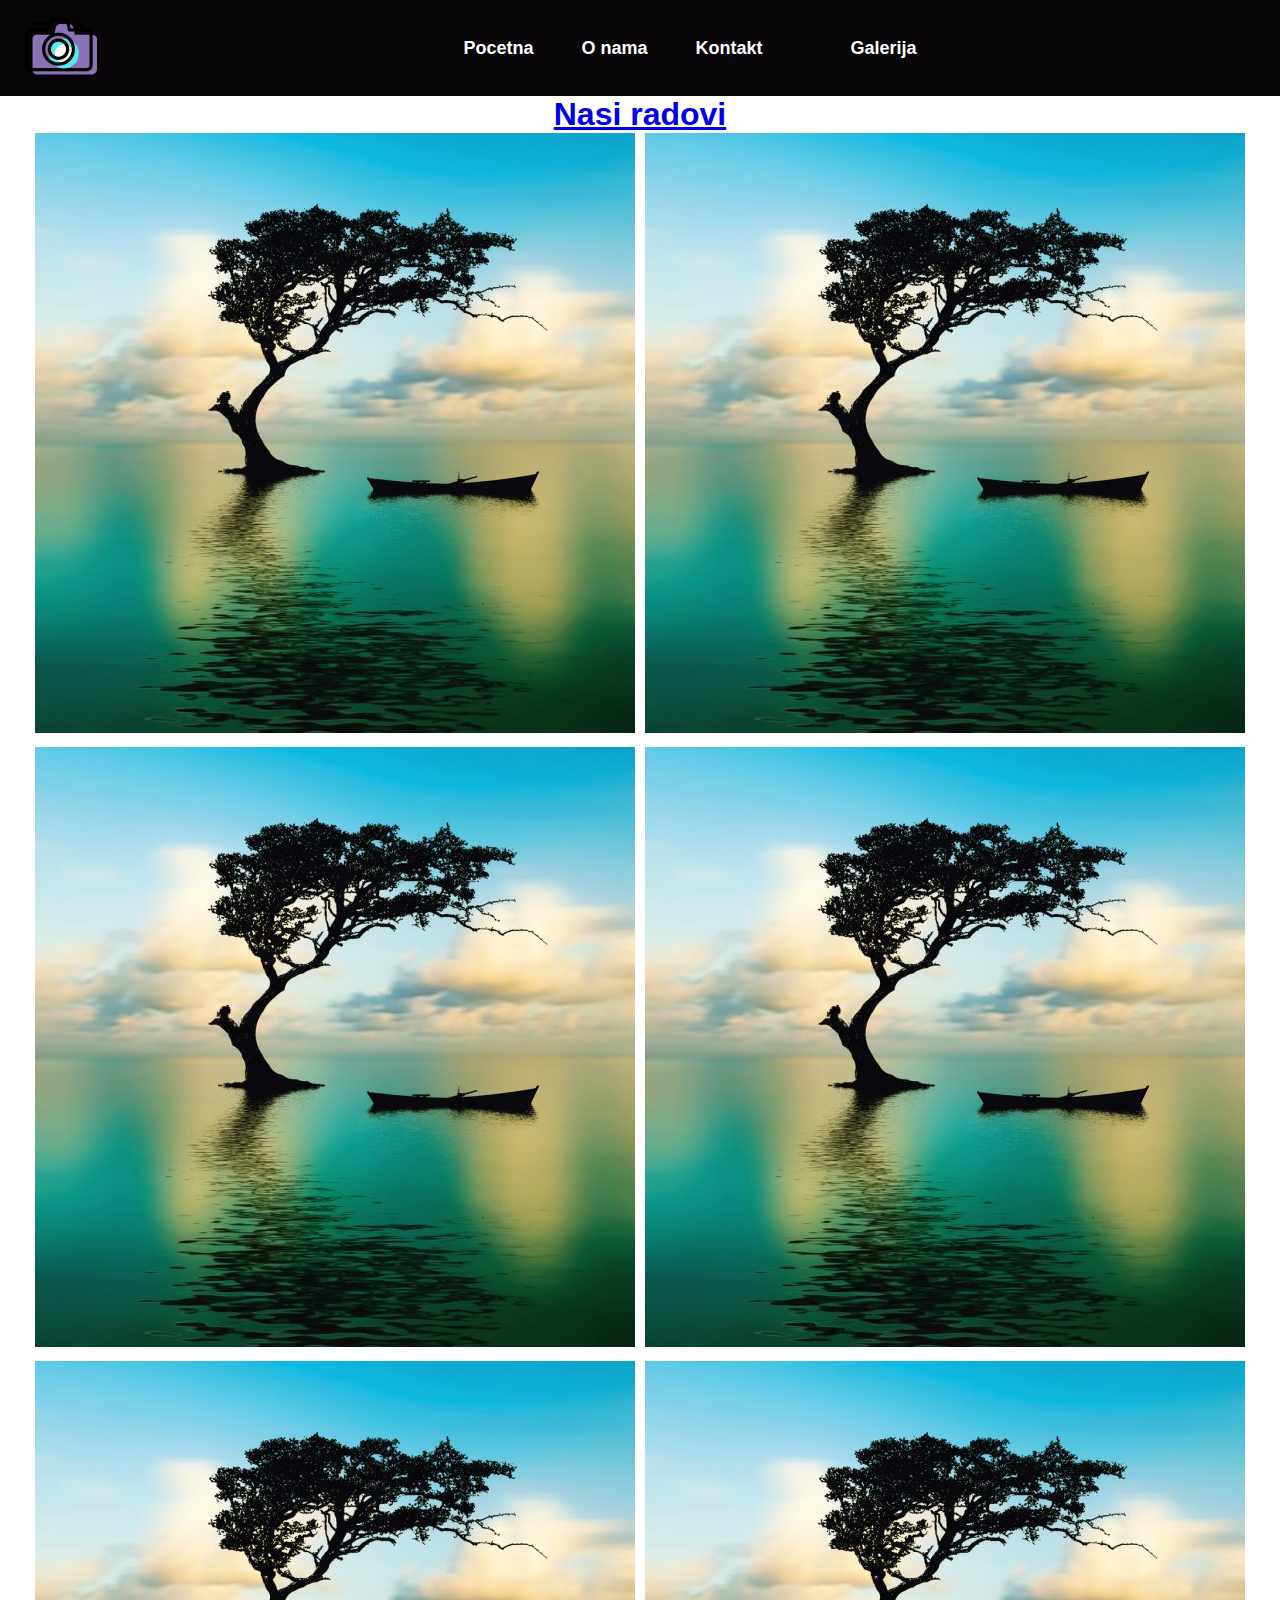
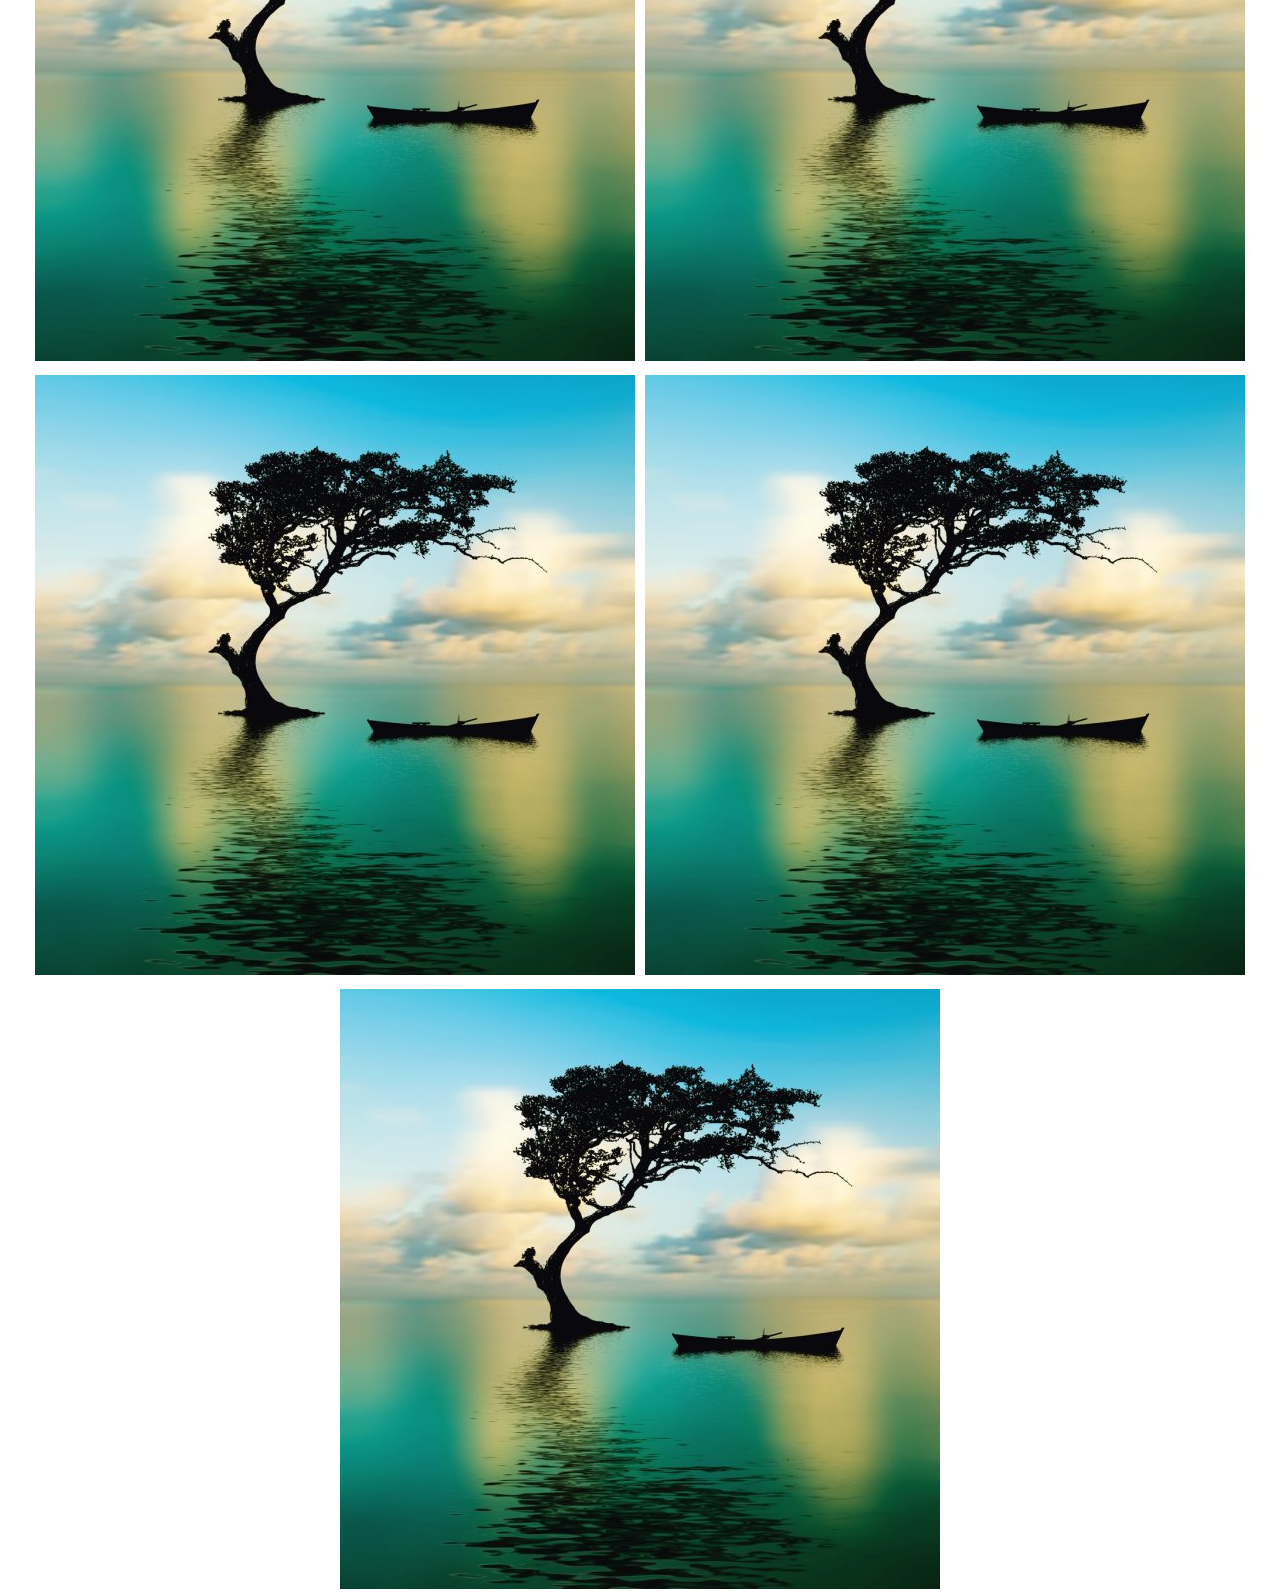
<file: priprema/galerija.html>
<!DOCTYPE html>
<html lang="en">
  <head>
    <meta charset="UTF-8" />
    <meta http-equiv="X-UA-Compatible" content="IE=edge" />
    <meta name="viewport" content="width=device-width, initial-scale=1.0" />
    <title>Galerija</title>
    <link rel="shortcut icon" href="img/favicon.ico" type="image/x-icon" />
    <link rel="stylesheet" href="css/style.css" />
    <link rel="stylesheet" href="css/galerija.css" />
  </head>
  <body>
    <!-- MENU -->
    <nav>
      <div class = "meni">
        <a href="index.html"><img src="img/logo2.png" alt=""></a>
        <ul>
          <li><a href = "index.html">Pocetna</a></li>
          <li><a href="onama.html">O nama</a></li>
          <li><a href="kontakt.html">Kontakt</li>
            <li><a href="galerija.html">Galerija</li>
        </ul>     
      </div>
    </nav>
    <!-- GALERIJA -->
    <h1>Nasi radovi</h1>
    <div class="gallery">
      <figure class="gallery__item gallery__item--1">
        <img src="img/photo.jpg" class="gallery__img" alt="Image 1" />
      </figure>
      <figure class="gallery__item gallery__item--2">
        <img src="img/photo.jpg" class="gallery__img" alt="Image 2" />
      </figure>
      <figure class="gallery__item gallery__item--3">
        <img src="img/photo.jpg" class="gallery__img" alt="Image 3" />
      </figure>
      <figure class="gallery__item gallery__item--4">
        <img src="img/photo.jpg" class="gallery__img" alt="Image 4" />
      </figure>
      <figure class="gallery__item gallery__item--5">
        <img src="img/photo.jpg" class="gallery__img" alt="Image 5" />
      </figure>
      <figure class="gallery__item gallery__item--6">
        <img src="img/photo.jpg" class="gallery__img" alt="Image 6" />
      </figure>
      <figure class="gallery__item gallery__item--7">
        <img src="img/photo.jpg" class="gallery__img" alt="Image 7" />
      </figure>
      <figure class="gallery__item gallery__item--8">
        <img src="img/photo.jpg" class="gallery__img" alt="Image 8" />
      </figure>
      <figure class="gallery__item gallery__item--9">
        <img src="img/photo.jpg" class="gallery__img" alt="Image 9" />
      </figure>
    </div>
  </body>
</html>
</file>
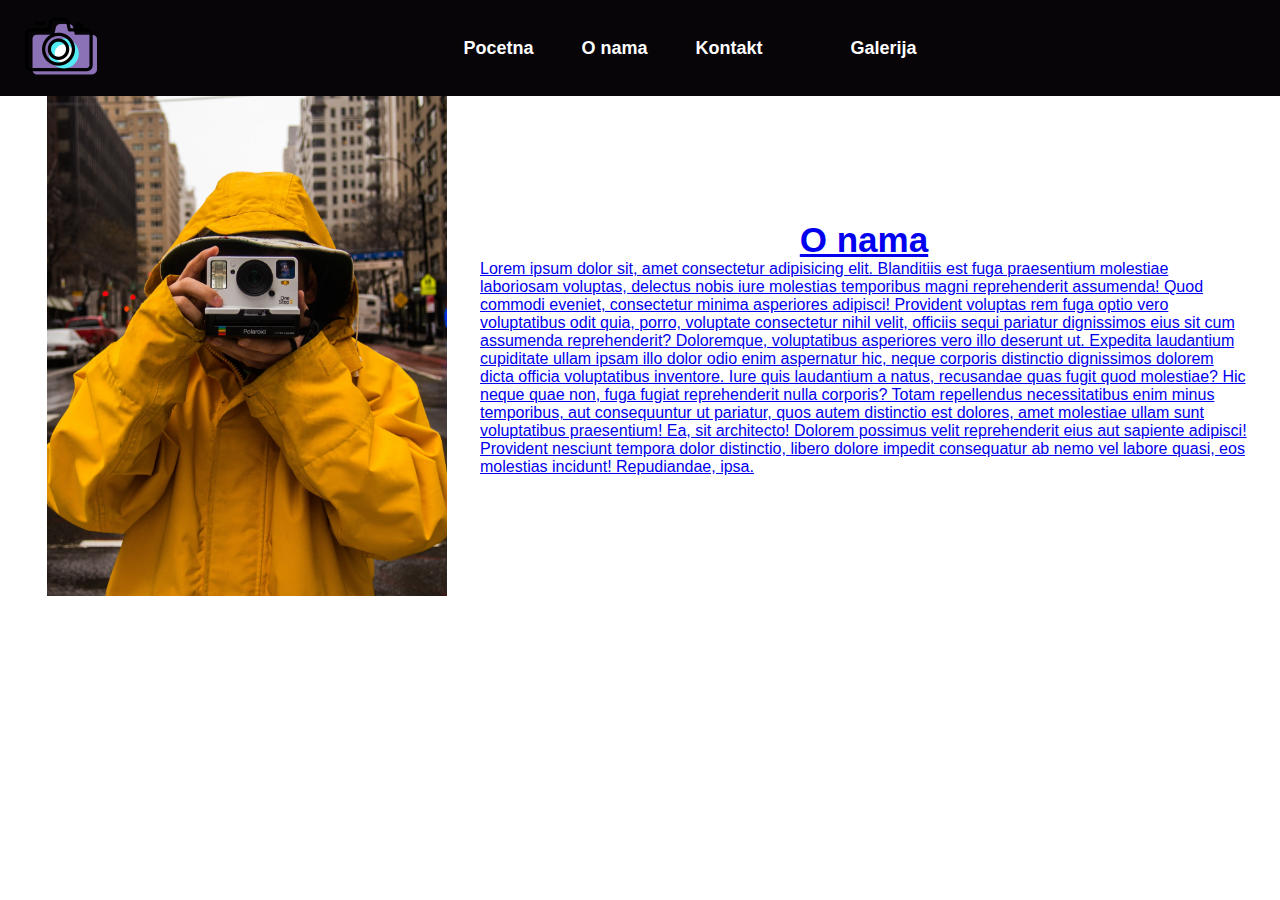
<file: priprema/onama.html>
<!DOCTYPE html>
<html lang="en">
  <head>
    <meta charset="UTF-8" />
    <meta http-equiv="X-UA-Compatible" content="IE=edge" />
    <meta name="viewport" content="width=device-width, initial-scale=1.0" />
    <link rel="shortcut icon" href="img/favicon.ico" type="image/x-icon" />
    <link rel="stylesheet" href="css/style.css" />
    <link rel="stylesheet" href="css/onama.css">
    <title>O nama</title>
  </head>
  <body>
    <!-- MENU -->
    <nav>
      <div class = "meni">
        <a href="index.html"><img src="img/logo2.png" alt=""></a>
        <ul>
          <li><a href = "index.html">Pocetna</a></li>
          <li><a href="onama.html">O nama</a></li>
          <li><a href="kontakt.html">Kontakt</li>
            <li><a href="galerija.html">Galerija</li>
        </ul>     
      </div>
    </nav>
    <!-- O NAMA -->
    <section class="about" id="about">
            <div class="about-content">
                <div class="column left">
                    <img src="img/about.jpg" alt="O nama">
                </div>
                <div class="column right">
                    <h2 class="title-text">O nama</h2>
                    <div class="text">
                        <p>Lorem ipsum dolor sit, amet consectetur adipisicing elit. Blanditiis est fuga praesentium molestiae laboriosam voluptas, delectus nobis iure molestias temporibus magni reprehenderit assumenda! Quod commodi eveniet, consectetur minima asperiores adipisci!
                        Provident voluptas rem fuga optio vero voluptatibus odit quia, porro, voluptate consectetur nihil velit, officiis sequi pariatur dignissimos eius sit cum assumenda reprehenderit? Doloremque, voluptatibus asperiores vero illo deserunt ut.
                        Expedita laudantium cupiditate ullam ipsam illo dolor odio enim aspernatur hic, neque corporis distinctio dignissimos dolorem dicta officia voluptatibus inventore. Iure quis laudantium a natus, recusandae quas fugit quod molestiae?
                        Hic neque quae non, fuga fugiat reprehenderit nulla corporis? Totam repellendus necessitatibus enim minus temporibus, aut consequuntur ut pariatur, quos autem distinctio est dolores, amet molestiae ullam sunt voluptatibus praesentium!
                        Ea, sit architecto! Dolorem possimus velit reprehenderit eius aut sapiente adipisci! Provident nesciunt tempora dolor distinctio, libero dolore impedit consequatur ab nemo vel labore quasi, eos molestias incidunt! Repudiandae, ipsa.</p>
                    </div>
                </div>
            </div>
    </section>
  </body>
</html>
</file>
<file: priprema/css/style.css>
* {
    margin: 0;
    padding: 0;
    font-family: Arial, Helvetica, sans-serif;
}

nav {
    background-color: rgb(7, 5, 8);
    width: 100%;
    padding: 10px;
}

.meni {
    max-width: 1250px;
    margin: auto;
    display: flex;
    align-items: center;
    justify-content: space-between;
}

.meni>ul {
    display: inline-flex;
}

ul>li {
    list-style: none;
    margin-left: 8px;
}

ul>li>a {
    text-decoration: none;
    color: white;
    font-size: 18px;
    font-weight: 600;
    padding: 20px;
}

ul>li>a:hover {
    background-color: white;
    color: black;
    border-radius: 8px;
}

.img { 
    background-image: url("../img/home.jfif");
    height: 87vh;
    background-size: cover;
    background-position: center;
    background-repeat: no-repeat;
}

.buttons { 
    position: absolute;
    top: 45%;
    left: 38%;
}

button { 
    height: 100px;
    width: 180px;
    border-radius: 7px;
    font-size: 20px;
    background-color: rgb(7, 5, 8);
    color: white;
}

button>a { 
    color: white;
    text-decoration: none;
}

button:hover {
    border: 2px solid white;
}
</file>
<file: priprema/css/galerija.css>
h1 {
    text-align: center;
}

.gallery { 
    display: flex;
    align-items: center;
    justify-content: center;
    flex-wrap: wrap;
    gap: 10px;
}

@media(width <= 350px) {
    .gallery_img {
        width: 250px;
    }
}
</file>
<file: priprema/css/onama.css>
.left>img { 
    height: 500px;
    width: 400px;
    object-fit: cover;
    margin-left: 15px;
}

.about-content {
    display: flex;
    flex-wrap: nowrap;
    align-items: center;
    justify-content: space-around;
}

.left { 
    width: 30%;
}

.right {
    width: 60%;
}

h2 {
    text-align: center;
    font-size: 35px;
}
</file>
